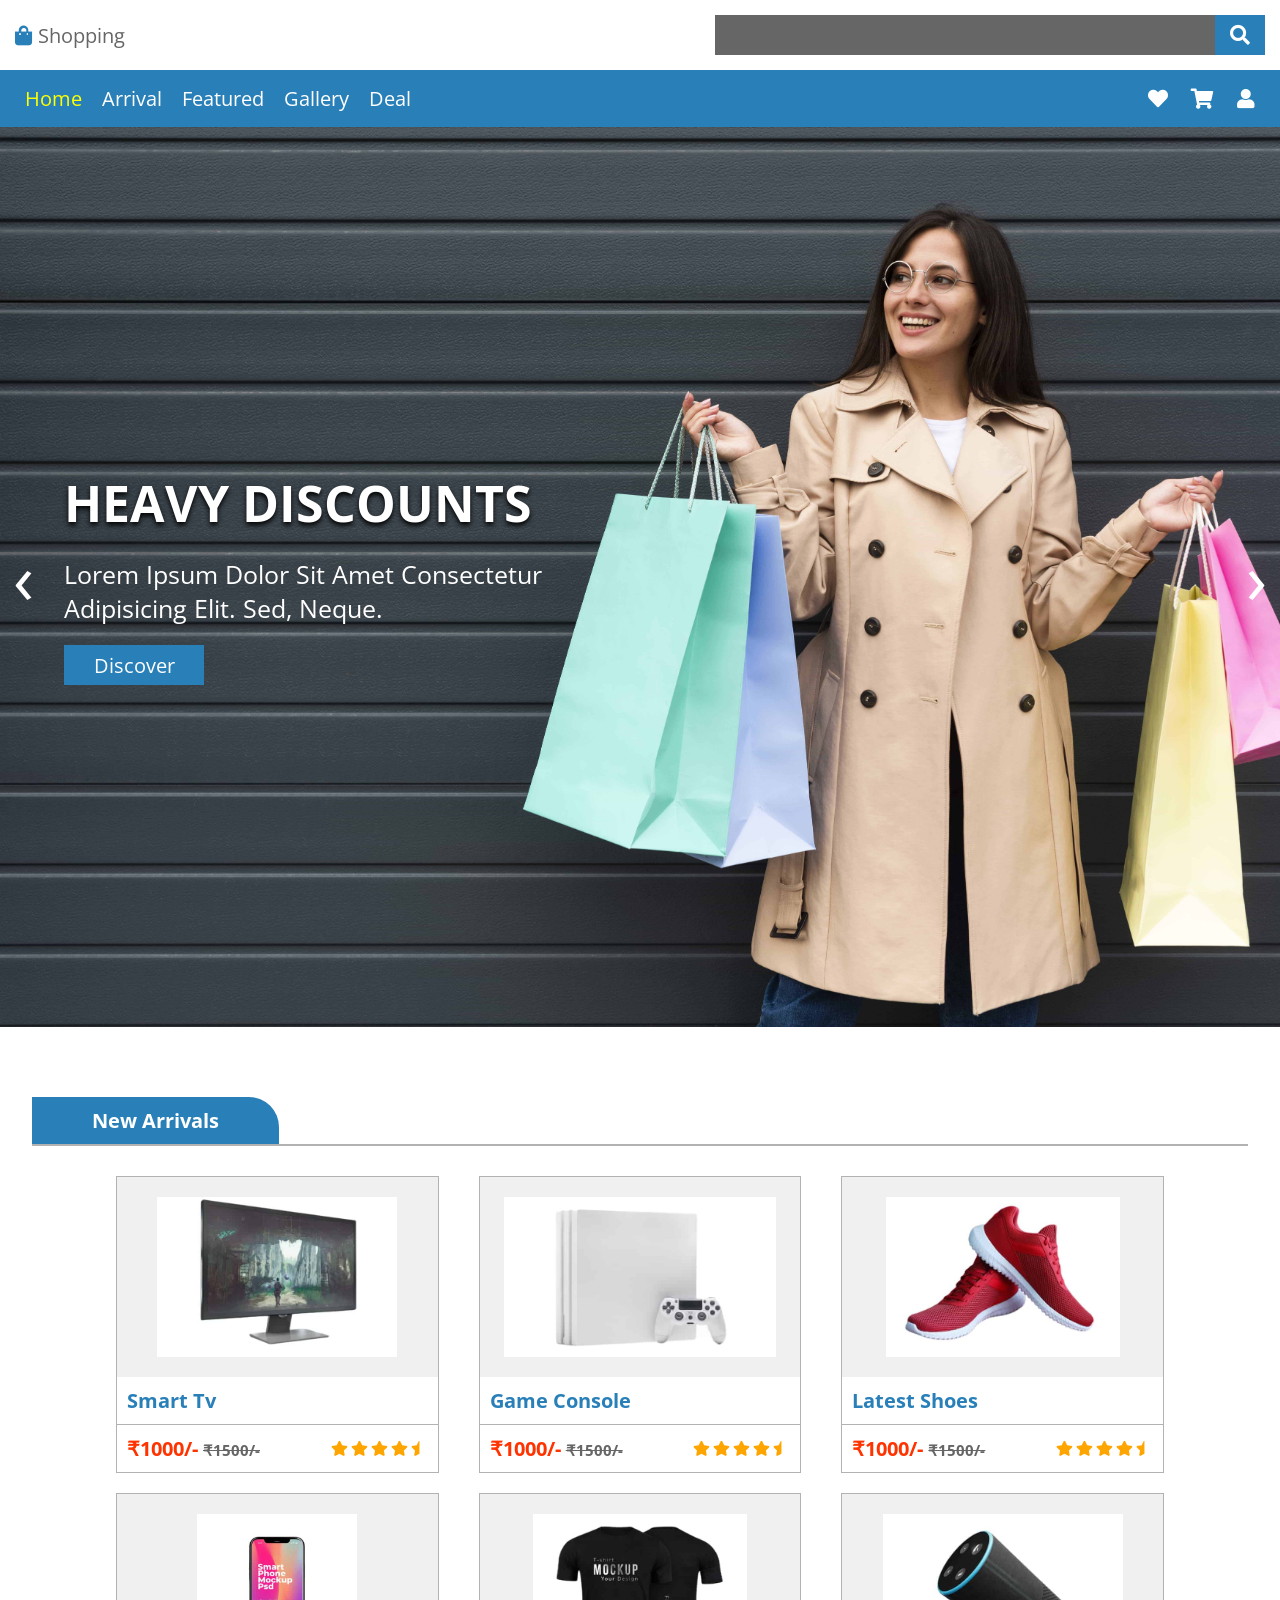
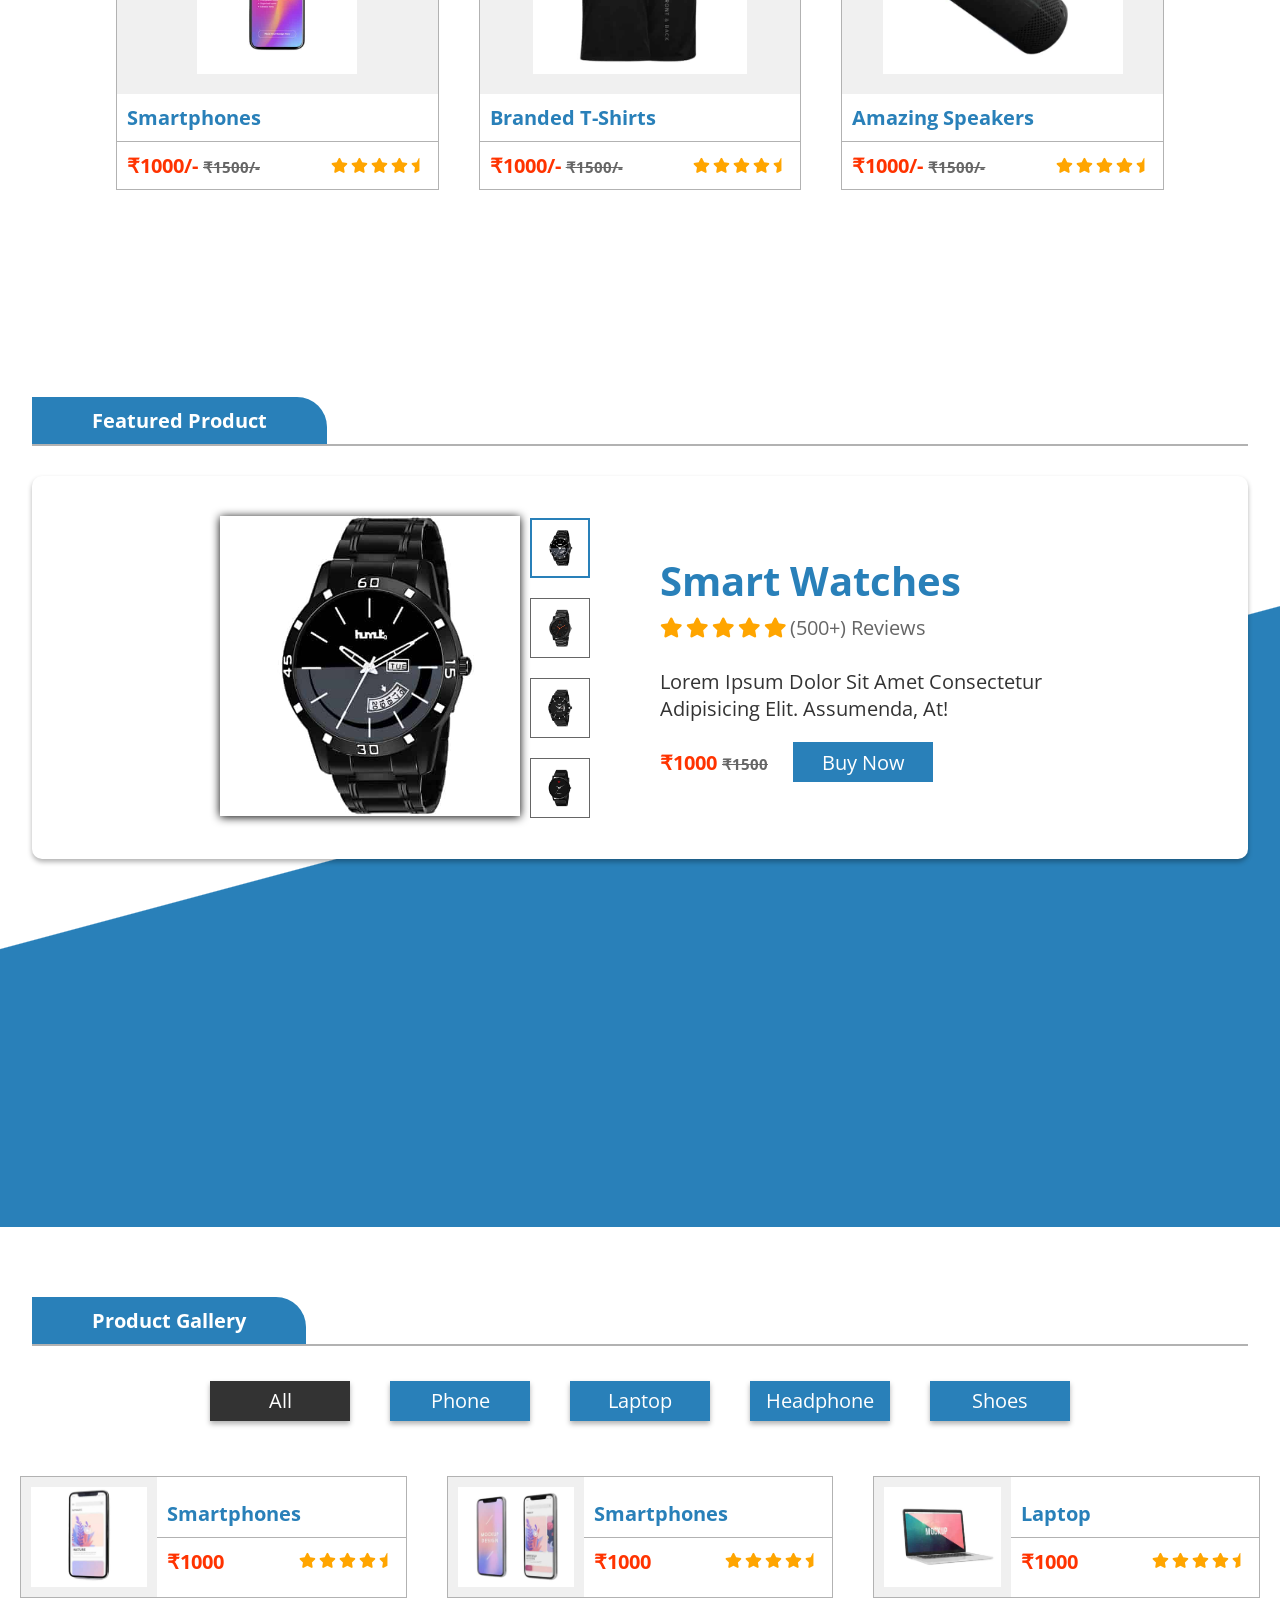
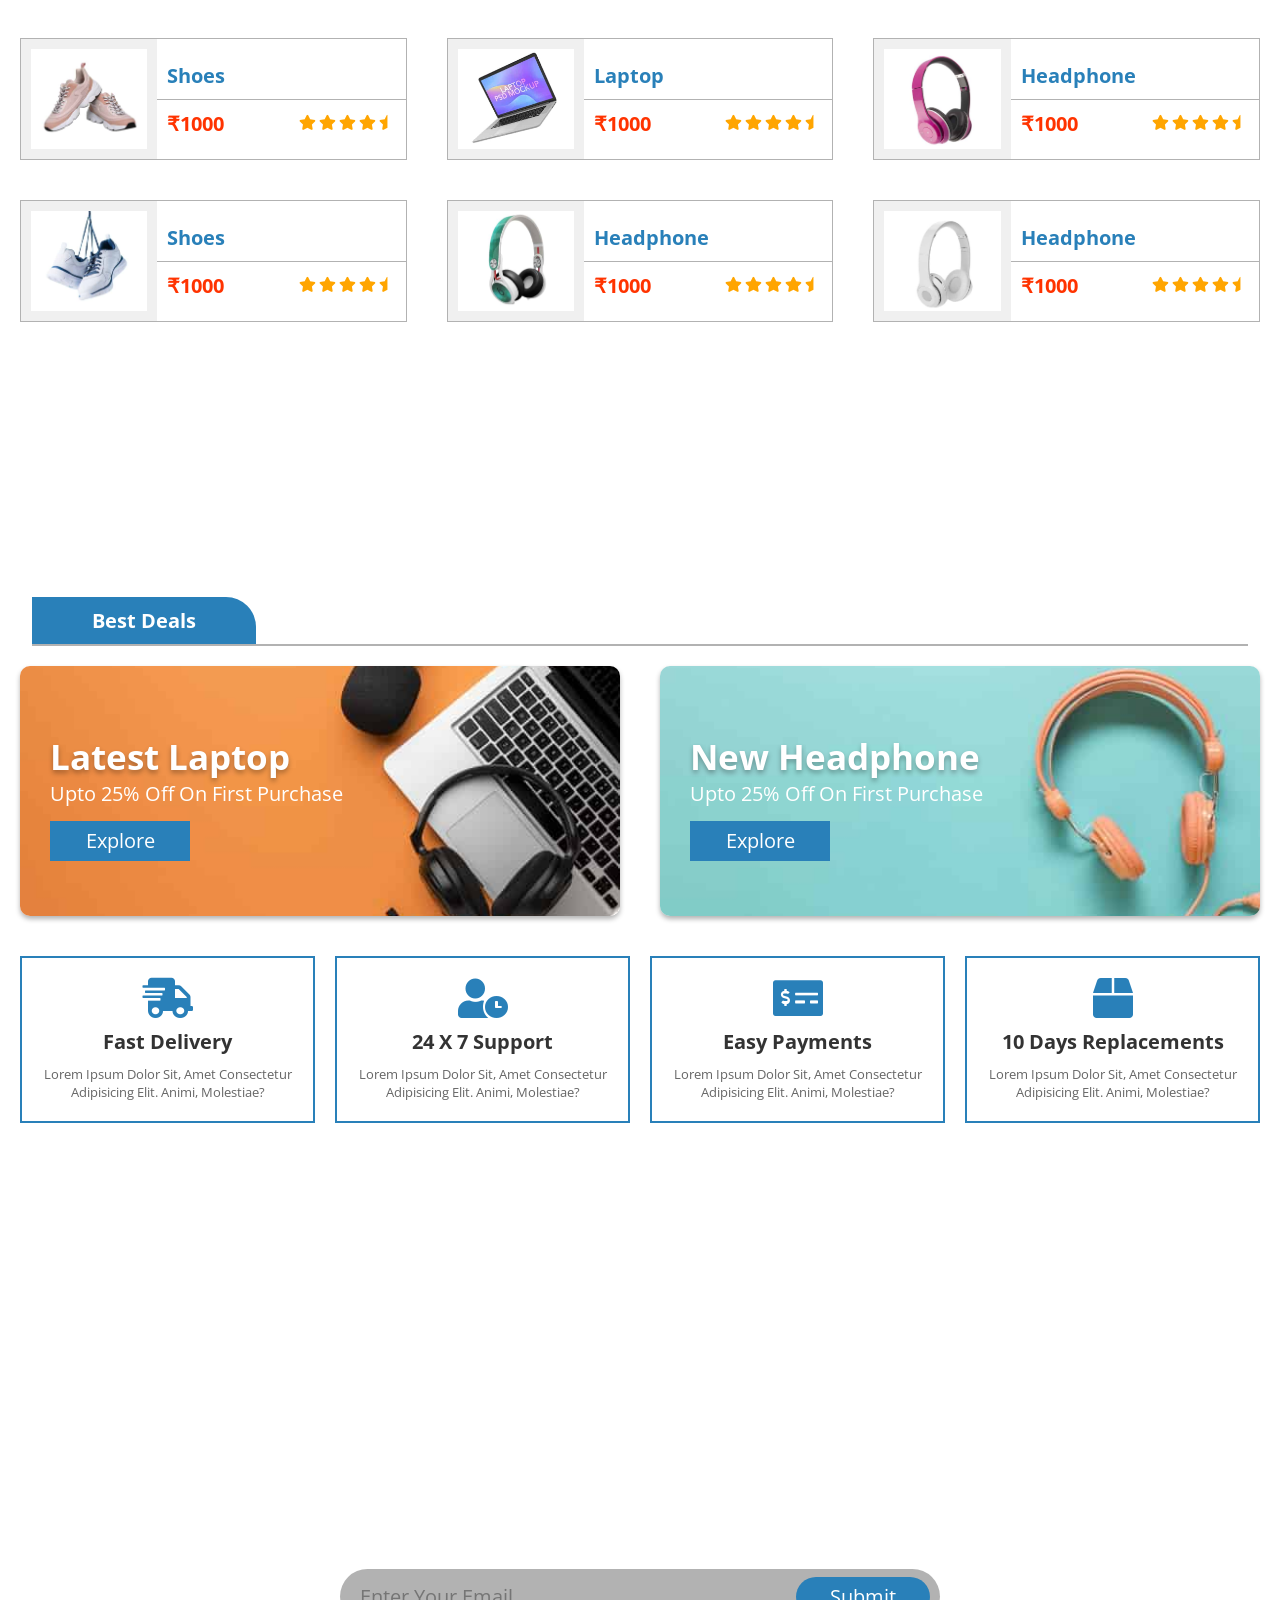
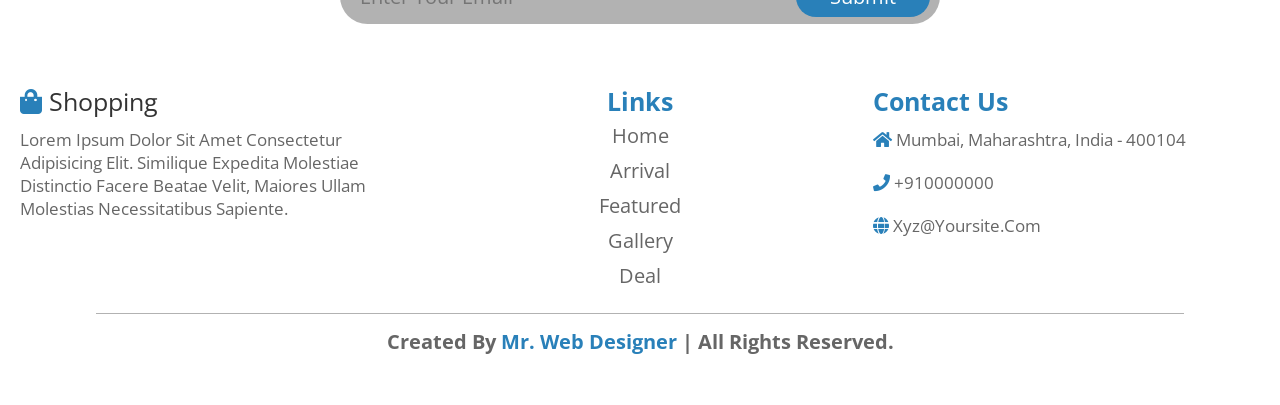
<file: ecommerce website/ecommerce website/index.html>
<!DOCTYPE html>
<html lang="en">
<head>
    <meta charset="UTF-8">
    <meta name="viewport" content="width=device-width, initial-scale=1.0">
    <title>Complete Responsive E-Commerce Website Design Tutorial</title>

    <!-- owl carousel css file cdn link  -->
    <link rel="stylesheet" href="https://cdnjs.cloudflare.com/ajax/libs/OwlCarousel2/2.3.4/assets/owl.carousel.min.css">

    <!-- font awesome cdn link  -->
    <link rel="stylesheet" href="https://cdnjs.cloudflare.com/ajax/libs/font-awesome/5.15.2/css/all.min.css">

    <!-- custom css file link  -->
    <link rel="stylesheet" href="css/style.css">

</head>
<body>

<!-- header section starts  -->

<header>

<div class="header-1">

    <a href="#" class="logo"> <i class="fas fa-shopping-bag"></i>  shopping </a>

    <div class="form-container">
        <form action="">
            <input type="search" placeholder="search products" id="search" /> 
            <label for="search" class="fas fa-search"></label>
        </form>
    </div>

</div>

<div class="header-2">

    <div id="menu" class="fas fa-bars"></div>

    <nav class="navbar">
        <ul>
            <li><a class="active" href="#home">home</a></li>
            <li><a href="#arrival">arrival</a></li>
            <li><a href="#featured">featured</a></li>
            <li><a href="#gallery">gallery</a></li>
            <li><a href="#deal">deal</a></li>
        </ul>
    </nav>

    <div class="icons">
        <a href="#" class="fas fa-heart"></a>
        <a href="#" class="fas fa-shopping-cart"></a>
        <a href="#" class="fas fa-user"></a>
    </div>

</div>

</header>

<!-- header section ends -->

<!-- home section starts  -->

<section class="home" id="home">

<div class="home-slider owl-carousel">

    <div class="item">
        <img src="images/home_img1.jpg" alt="">
        <div class="content">
            <h3>heavy discounts</h3>
            <p>Lorem ipsum dolor sit amet consectetur adipisicing elit. Sed, neque.</p>
            <a href="#"><button class="btn">discover</button></a>
        </div>
    </div>

    <div class="item">
        <img src="images/home_img2.jpg" alt="">
        <div class="content">
            <h3>latest gadgets</h3>
            <p>Lorem ipsum dolor sit amet consectetur adipisicing elit. Sed, neque.</p>
            <a href="#"><button class="btn">discover</button></a>
        </div>
    </div>

    <div class="item">
        <img src="images/home_img3.jpg" alt="">
        <div class="content">
            <h3>trending shoes</h3>
            <p>Lorem ipsum dolor sit amet consectetur adipisicing elit. Sed, neque.</p>
            <a href="#"><button class="btn">discover</button></a>
        </div>
    </div>

    <div class="item">
        <img src="images/home_img4.jpg" alt="">
        <div class="content">
            <h3>fresh groceries</h3>
            <p>Lorem ipsum dolor sit amet consectetur adipisicing elit. Sed, neque.</p>
            <a href="#"><button class="btn">discover</button></a>
        </div>
    </div>

</div>

</section>

<!-- home section ends -->

<!-- arrival section starts  -->

<section class="arrival" id="arrival">

<h1 class="heading"> <span>new arrivals</span> </h1>

<div class="box-container">

    <div class="box">
        <div class="image">
            <img src="images/arr_img1.jpg" alt="">
        </div>
        <div class="info">
            <h3>smart tv</h3>
            <div class="subInfo">
                <strong class="price"> ₹1000/- <span>₹1500/-</span> </strong>
                <div class="stars">
                    <i class="fas fa-star"></i>
                    <i class="fas fa-star"></i>
                    <i class="fas fa-star"></i>
                    <i class="fas fa-star"></i>
                    <i class="fas fa-star-half"></i>
                </div>
            </div>
        </div>
        <div class="overlay">
            <a href="#" style="--i:1;" class="fas fa-heart"></a>
            <a href="#" style="--i:2;" class="fas fa-shopping-cart"></a>
            <a href="#" style="--i:3;" class="fas fa-search"></a>
        </div>
    </div>

    <div class="box">
        <div class="image">
            <img src="images/arr_img2.jpg" alt="">
        </div>
        <div class="info">
            <h3>game console</h3>
            <div class="subInfo">
                <strong class="price"> ₹1000/- <span>₹1500/-</span> </strong>
                <div class="stars">
                    <i class="fas fa-star"></i>
                    <i class="fas fa-star"></i>
                    <i class="fas fa-star"></i>
                    <i class="fas fa-star"></i>
                    <i class="fas fa-star-half"></i>
                </div>
            </div>
        </div>
        <div class="overlay">
            <a href="#" style="--i:1;" class="fas fa-heart"></a>
            <a href="#" style="--i:2;" class="fas fa-shopping-cart"></a>
            <a href="#" style="--i:3;" class="fas fa-search"></a>
        </div>
    </div>

    <div class="box">
        <div class="image">
            <img src="images/arr_img3.jpg" alt="">
        </div>
        <div class="info">
            <h3>latest shoes</h3>
            <div class="subInfo">
                <strong class="price"> ₹1000/- <span>₹1500/-</span> </strong>
                <div class="stars">
                    <i class="fas fa-star"></i>
                    <i class="fas fa-star"></i>
                    <i class="fas fa-star"></i>
                    <i class="fas fa-star"></i>
                    <i class="fas fa-star-half"></i>
                </div>
            </div>
        </div>
        <div class="overlay">
            <a href="#" style="--i:1;" class="fas fa-heart"></a>
            <a href="#" style="--i:2;" class="fas fa-shopping-cart"></a>
            <a href="#" style="--i:3;" class="fas fa-search"></a>
        </div>
    </div>

    <div class="box">
        <div class="image">
            <img src="images/arr_img4.jpg" alt="">
        </div>
        <div class="info">
            <h3>smartphones</h3>
            <div class="subInfo">
                <strong class="price"> ₹1000/- <span>₹1500/-</span> </strong>
                <div class="stars">
                    <i class="fas fa-star"></i>
                    <i class="fas fa-star"></i>
                    <i class="fas fa-star"></i>
                    <i class="fas fa-star"></i>
                    <i class="fas fa-star-half"></i>
                </div>
            </div>
        </div>
        <div class="overlay">
            <a href="#" style="--i:1;" class="fas fa-heart"></a>
            <a href="#" style="--i:2;" class="fas fa-shopping-cart"></a>
            <a href="#" style="--i:3;" class="fas fa-search"></a>
        </div>
    </div>

    <div class="box">
        <div class="image">
            <img src="images/arr_img5.jpg" alt="">
        </div>
        <div class="info">
            <h3>branded t-shirts</h3>
            <div class="subInfo">
                <strong class="price"> ₹1000/- <span>₹1500/-</span> </strong>
                <div class="stars">
                    <i class="fas fa-star"></i>
                    <i class="fas fa-star"></i>
                    <i class="fas fa-star"></i>
                    <i class="fas fa-star"></i>
                    <i class="fas fa-star-half"></i>
                </div>
            </div>
        </div>
        <div class="overlay">
            <a href="#" style="--i:1;" class="fas fa-heart"></a>
            <a href="#" style="--i:2;" class="fas fa-shopping-cart"></a>
            <a href="#" style="--i:3;" class="fas fa-search"></a>
        </div>
    </div>

    <div class="box">
        <div class="image">
            <img src="images/arr_img6.jpg" alt="">
        </div>
        <div class="info">
            <h3>amazing speakers</h3>
            <div class="subInfo">
                <strong class="price"> ₹1000/- <span>₹1500/-</span> </strong>
                <div class="stars">
                    <i class="fas fa-star"></i>
                    <i class="fas fa-star"></i>
                    <i class="fas fa-star"></i>
                    <i class="fas fa-star"></i>
                    <i class="fas fa-star-half"></i>
                </div>
            </div>
        </div>
        <div class="overlay">
            <a href="#" style="--i:1;" class="fas fa-heart"></a>
            <a href="#" style="--i:2;" class="fas fa-shopping-cart"></a>
            <a href="#" style="--i:3;" class="fas fa-search"></a>
        </div>
    </div>

</div>

</section>

<!-- arrival section ends -->

<!-- featured section starts  -->

<section class="feature" id="featured">

<h1 class="heading"> <span> featured product </span> </h1>

<div class="row">

    <div class="image-container">

        <div class="big-image">
            <img src="images/watch1.jpg" alt="">
        </div>

        <div class="small-image">
            <img class="image-active" src="images/watch1.jpg" alt="">
            <img src="images/watch2.jpg" alt="">
            <img src="images/watch3.jpg" alt="">
            <img src="images/watch4.jpg" alt="">
        </div>

    </div>

    <div class="content">

        <h3>smart watches</h3>
        <div class="stars">
            <i class="fas fa-star"></i>
            <i class="fas fa-star"></i>
            <i class="fas fa-star"></i>
            <i class="fas fa-star"></i>
            <i class="fas fa-star"></i>
            <span>(500+) reviews</span>
        </div>
        <p>Lorem ipsum dolor sit amet consectetur adipisicing elit. Assumenda, at!</p>
        <strong class="price">₹1000 <span>₹1500</span> </strong>
        <a href="#"><button class="btn">buy now</button></a>

    </div>

</div>

</section>

<!-- featured section ends -->

<!-- gallery section starts  -->

<section class="gallery" id="gallery">

<h1 class="heading"> <span> product gallery </span> </h1>

<ul class="controls">
    <li class="btn button-active" data-filter="all">all</li>
    <li class="btn" data-filter="phone">phone</li>
    <li class="btn" data-filter="laptop">laptop</li>
    <li class="btn" data-filter="headphone">headphone</li>
    <li class="btn" data-filter="shoes">shoes</li>
</ul>

<div class="image-container">

    <div class="box phone">
        <div class="image">
            <img src="images/g_img1.jpg" alt="">
        </div>
        <div class="info">
            <h3>smartphones</h3>
            <div class="subInfo">
                <strong class="price">₹1000</strong>
                <div class="stars">
                    <i class="fas fa-star"></i>
                    <i class="fas fa-star"></i>
                    <i class="fas fa-star"></i>
                    <i class="fas fa-star"></i>
                    <i class="fas fa-star-half"></i>
                </div>
            </div>
        </div>
    </div>

    <div class="box phone">
        <div class="image">
            <img src="images/g_img2.jpg" alt="">
        </div>
        <div class="info">
            <h3>smartphones</h3>
            <div class="subInfo">
                <strong class="price">₹1000</strong>
                <div class="stars">
                    <i class="fas fa-star"></i>
                    <i class="fas fa-star"></i>
                    <i class="fas fa-star"></i>
                    <i class="fas fa-star"></i>
                    <i class="fas fa-star-half"></i>
                </div>
            </div>
        </div>
    </div>

    <div class="box laptop">
        <div class="image">
            <img src="images/g_img3.jpg" alt="">
        </div>
        <div class="info">
            <h3>laptop</h3>
            <div class="subInfo">
                <strong class="price">₹1000</strong>
                <div class="stars">
                    <i class="fas fa-star"></i>
                    <i class="fas fa-star"></i>
                    <i class="fas fa-star"></i>
                    <i class="fas fa-star"></i>
                    <i class="fas fa-star-half"></i>
                </div>
            </div>
        </div>
    </div>

    <div class="box shoes">
        <div class="image">
            <img src="images/g_img4.jpg" alt="">
        </div>
        <div class="info">
            <h3>shoes</h3>
            <div class="subInfo">
                <strong class="price">₹1000</strong>
                <div class="stars">
                    <i class="fas fa-star"></i>
                    <i class="fas fa-star"></i>
                    <i class="fas fa-star"></i>
                    <i class="fas fa-star"></i>
                    <i class="fas fa-star-half"></i>
                </div>
            </div>
        </div>
    </div>

    <div class="box laptop">
        <div class="image">
            <img src="images/g_img5.jpg" alt="">
        </div>
        <div class="info">
            <h3>laptop</h3>
            <div class="subInfo">
                <strong class="price">₹1000</strong>
                <div class="stars">
                    <i class="fas fa-star"></i>
                    <i class="fas fa-star"></i>
                    <i class="fas fa-star"></i>
                    <i class="fas fa-star"></i>
                    <i class="fas fa-star-half"></i>
                </div>
            </div>
        </div>
    </div>

    <div class="box headphone">
        <div class="image">
            <img src="images/g_img6.jpg" alt="">
        </div>
        <div class="info">
            <h3>headphone</h3>
            <div class="subInfo">
                <strong class="price">₹1000</strong>
                <div class="stars">
                    <i class="fas fa-star"></i>
                    <i class="fas fa-star"></i>
                    <i class="fas fa-star"></i>
                    <i class="fas fa-star"></i>
                    <i class="fas fa-star-half"></i>
                </div>
            </div>
        </div>
    </div>  

    <div class="box shoes">
        <div class="image">
            <img src="images/g_img7.jpg" alt="">
        </div>
        <div class="info">
            <h3>shoes</h3>
            <div class="subInfo">
                <strong class="price">₹1000</strong>
                <div class="stars">
                    <i class="fas fa-star"></i>
                    <i class="fas fa-star"></i>
                    <i class="fas fa-star"></i>
                    <i class="fas fa-star"></i>
                    <i class="fas fa-star-half"></i>
                </div>
            </div>
        </div>
    </div> 

    <div class="box headphone">
        <div class="image">
            <img src="images/g_img8.jpg" alt="">
        </div>
        <div class="info">
            <h3>headphone</h3>
            <div class="subInfo">
                <strong class="price">₹1000</strong>
                <div class="stars">
                    <i class="fas fa-star"></i>
                    <i class="fas fa-star"></i>
                    <i class="fas fa-star"></i>
                    <i class="fas fa-star"></i>
                    <i class="fas fa-star-half"></i>
                </div>
            </div>
        </div>
    </div> 

    <div class="box headphone">
        <div class="image">
            <img src="images/g_img9.jpg" alt="">
        </div>
        <div class="info">
            <h3>headphone</h3>
            <div class="subInfo">
                <strong class="price">₹1000</strong>
                <div class="stars">
                    <i class="fas fa-star"></i>
                    <i class="fas fa-star"></i>
                    <i class="fas fa-star"></i>
                    <i class="fas fa-star"></i>
                    <i class="fas fa-star-half"></i>
                </div>
            </div>
        </div>
    </div> 

</div>

</section>

<!-- gallery section ends -->

<!-- deal section starts  -->

<section class="deal" id="deal">

<h1 class="heading"> <span> best deals </span> </h1>

<div class="box-container">

    <div class="box">
        <img src="images/deal1.jpg" alt="">
        <div class="content">
            <h3>latest laptop</h3>
            <p>upto 25% off on first purchase</p>
            <a href="#"><button class="btn">explore</button></a>
        </div>
    </div>

    <div class="box">
        <img src="images/deal2.jpg" alt="">
        <div class="content">
            <h3>new headphone</h3>
            <p>upto 25% off on first purchase</p>
            <a href="#"><button class="btn">explore</button></a>
        </div>
    </div>

</div>

<div class="icons-container">

    <div class="icons">
        <i class="fas fa-shipping-fast"></i>
        <h3>fast delivery</h3>
        <p>Lorem ipsum dolor sit, amet consectetur adipisicing elit. Animi, molestiae?</p>
    </div>

    <div class="icons">
        <i class="fas fa-user-clock"></i>
        <h3>24 x 7 support</h3>
        <p>Lorem ipsum dolor sit, amet consectetur adipisicing elit. Animi, molestiae?</p>
    </div>

    <div class="icons">
        <i class="fas fa-money-check-alt"></i>
        <h3>easy payments</h3>
        <p>Lorem ipsum dolor sit, amet consectetur adipisicing elit. Animi, molestiae?</p>
    </div>

    <div class="icons">
        <i class="fas fa-box"></i>
        <h3>10 days replacements</h3>
        <p>Lorem ipsum dolor sit, amet consectetur adipisicing elit. Animi, molestiae?</p>
    </div>

</div>

</section>

<!-- deal section ends -->

<!-- newsletter section starts  -->

<section class="newsletter">

    <h1>newsletter</h1>
    <p>get in touch for latest discounts and updates</p>
    <form action="">
        <input type="email" placeholder="enter your email">
        <input type="submit" class="btn">
    </form>

</section>

<!-- newsletter section ends -->

<!-- footer section starts  -->

<section class="footer">

    <div class="box-container">

        <div class="box">
            <a href="#" class="logo"> <i class="fas fa-shopping-bag"></i>  shopping </a>
            <p>Lorem ipsum dolor sit amet consectetur adipisicing elit. Similique expedita molestiae distinctio facere beatae velit, maiores ullam molestias necessitatibus sapiente.</p>
        </div>

        <div class="box">
            <h3>links</h3>
            <a href="#">home</a>
            <a href="#">arrival</a>
            <a href="#">featured</a>
            <a href="#">gallery</a>
            <a href="#">deal</a>
        </div>

        <div class="box">
            <h3>contact us</h3>
            <p> <i class="fas fa-home"></i>
                mumbai, maharashtra, 
                india - 400104
            </p>
            <p> <i class="fas fa-phone"></i>
                +910000000
            </p>
            <p> <i class="fas fa-globe"></i>
                xyz@yoursite.com
            </p>
        </div>

    </div>

<h1 class="credit"> created by <span>mr. web designer</span> | all rights reserved. </h1>

</section>

<!-- footer section ends -->











<!-- jquery cdn link  -->
<script src="https://cdnjs.cloudflare.com/ajax/libs/jquery/3.5.1/jquery.min.js"></script>

<!-- owl carousel js file cdn link  -->
<script src="https://cdnjs.cloudflare.com/ajax/libs/OwlCarousel2/2.3.4/owl.carousel.min.js"></script>

<!-- custom js file link  -->
<script src="js/main.js"></script>
    
</body>
</html>
</file>
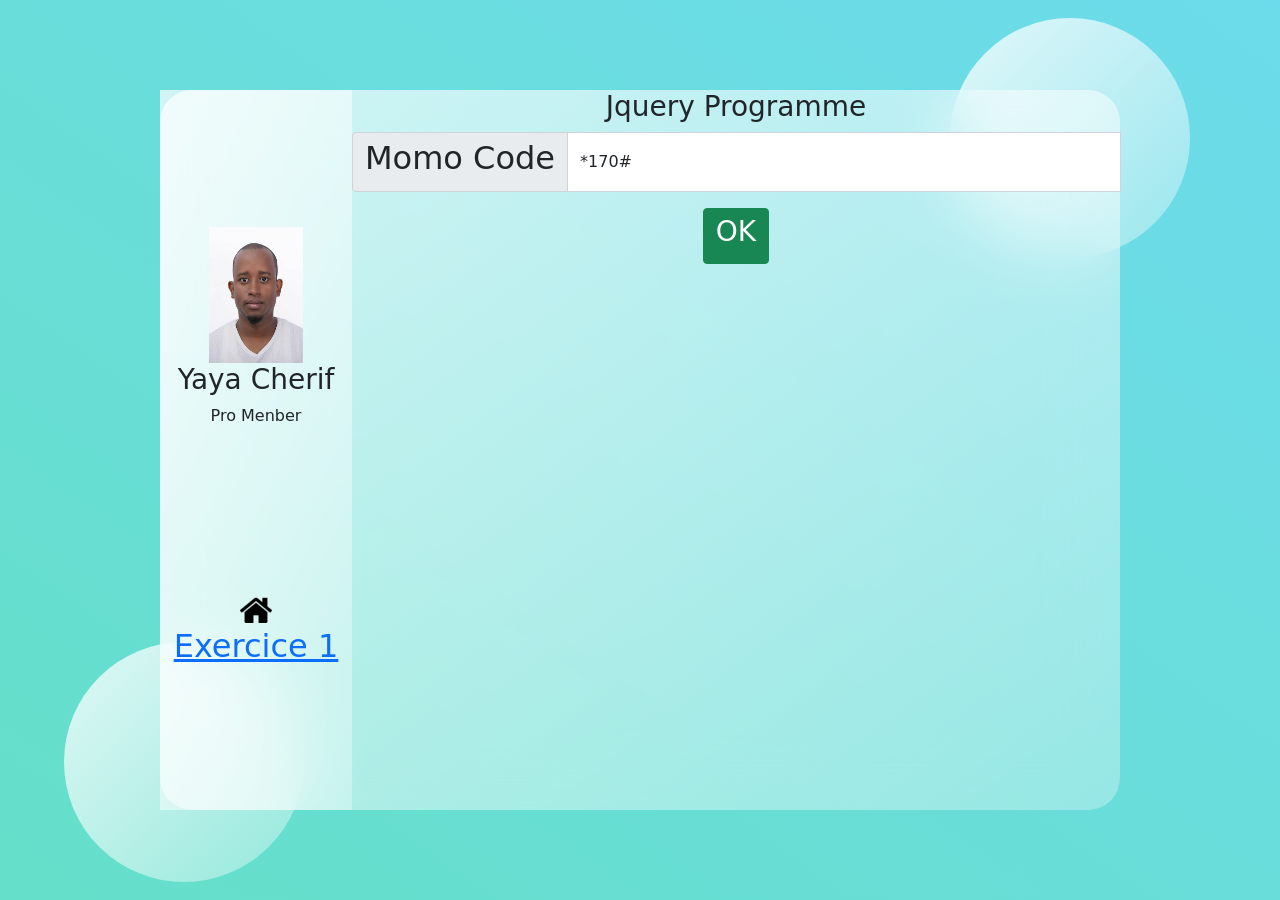
<file: Momo App/form.html>
<!DOCTYPE html>
<html lang="fr">
    <head>

        <meta charset="UTF-8" />
        <title>User</title>
        <link rel="stylesheet" href="public/css/bootsrappFile/css/bootstrap.min.css" />
        <link rel="stylesheet" href="public/css/bootsrappFile/animate.min.css" />
       
        <link rel="stylesheet" href="public/css/style.css" />
        <script src="public/js/jquery-3.5.1.min.js"></script>
         <!-- Bootstrap CSS

         <script src="https://cdn.jsdelivr.net/npm/sweetalert2@10"></script>  -->

         <link rel="apple-touch-icon" sizes="57x57" href="icon/apple-icon-57x57.png">
        <link rel="apple-touch-icon" sizes="60x60" href="icon/apple-icon-60x60.png">
        <link rel="apple-touch-icon" sizes="72x72" href="icon/apple-icon-72x72.png">
        <link rel="apple-touch-icon" sizes="76x76" href="icon/apple-icon-76x76.png">
        <link rel="apple-touch-icon" sizes="114x114" href="icon/apple-icon-114x114.png">
        <link rel="apple-touch-icon" sizes="120x120" href="icon/apple-icon-120x120.png">
        <link rel="apple-touch-icon" sizes="144x144" href="icon/apple-icon-144x144.png">
        <link rel="apple-touch-icon" sizes="152x152" href="icon/apple-icon-152x152.png">
        <link rel="apple-touch-icon" sizes="180x180" href="icon/apple-icon-180x180.png">
        <link rel="icon" type="image/png" sizes="192x192"  href="icon/android-icon-192x192.png">
        <link rel="icon" type="image/png" sizes="32x32" href="icon/favicon-32x32.png">
        <link rel="icon" type="image/png" sizes="96x96" href="icon/favicon-96x96.png">
        <link rel="icon" type="image/png" sizes="16x16" href="icon/favicon-16x16.png">
        <link rel="manifest" href="/manifest.json">
        <meta name="msapplication-TileColor" content="#ffffff">
        <meta name="msapplication-TileImage" content="icon/ms-icon-144x144.png">
        <meta name="theme-color" content="#ffffff">
    </head>
    <body >
      

       
        <main>
            <section class="glass">
                <div class="dashboard">
                    <div class="user">
                        <img src="public/image/avatar.jpeg" alt="Mamadou yaya cherif" style="width: 60%; height: 59%; " >
                        <h3>Yaya Cherif</h3>
                        <p> Pro Menber</p>
                    </div>
                    <div class="links">
                        <div class="link">
                            <img src="public/image/favicon.ico" alt="" style="width: 20%; height: 20%;" />
                            <h2> <a href="form.html">Exercice 1</a></h2>
                        </div>
                       
                    </div>
                </div>
                <div class="games" style="text-align: center;">
                    <div>
                         <h3 style="text-align: center;">Jquery Programme </h3>
                    </div>
                    <div id="MainPrincipal">
                        
                    </div>
                    <div class="myMain">

                    </div>
                     <div class="TransferList">
                         <label></label>
                   </div>
                </div>
               
            </section>
        </main>
        <div class="cercle1"> </div>
        <div class="cercle2">  </div>
        <script src="public/js/form.js"></script>
        <script src="public/css/sweetalert2.all.min.js"></script>
        <script src="public/js/pwabuilder-sw.js"></script>
        <script src="http://ajax.aspnetcdn.com/ajax/jquery.validate/1.11.1/jquery.validate.min.js"></script>
        <script type="module">
            
                async function installServiceWorkerAsync()
                {
                        if ('serviceWorker' in navigator) 
                        {
                            try {
                                    let serviceWorker = await navigator.serviceWorker.register('public/js/pwabuilder-sw.js')
                                    console.log(`Service worker registered ${serviceWorker}`)
                            } catch (err) {
                                console.error(`Failed to register service worker: ${err}`)
                            }
                        }
                }
        </script>
    </body>
</html>
</file>
<file: ecommerce website/ecommerce website/css/style.css>
@import url('https://fonts.googleapis.com/css2?family=Open+Sans:wght@300;400;600&display=swap');

:root{
    --blue:#2980b9;
}

*{
    font-family: 'Open Sans', sans-serif;
    margin:0; padding:0;
    box-sizing: border-box;
    text-transform: capitalize;
    text-decoration: none;
    transition: all .2s cubic-bezier(.37,1.14,.26,1.24);
}

*::selection{
    background:#ff3300;
    color:#fff;
}

html{
    font-size: 62.5%;
    overflow-x: hidden;
}

.btn{
    height: 4rem;
    width: 14rem;
    background:var(--blue);
    color:#fff;
    font-size: 2rem;
    cursor: pointer;
    border:none;
    outline: none;
}

.btn:hover{
    letter-spacing: .2rem;
    opacity: .8;
}

.heading{
    padding-top: 7rem;
    width: 95%;
    border-bottom: .2rem solid rgba(0,0,0,.3);
    margin:0 auto;
}

.heading span{
    font-size: 2rem;
    padding:1rem 6rem;
    color:#fff;
    background:var(--blue);
    border-top-right-radius: 3rem;
    display: inline-block;
}

header .header-1, header .header-2{
    display: flex;
    align-items: center;
    justify-content: space-between;
    padding:1.5rem;
    width: 100%;
    z-index: 1000;
}

header .header-1 .logo{
    font-size: 2rem;
    color:#666;
}

header .header-1 .logo i{
    color:var(--blue);
}

header .header-1 .form-container form{
    display: flex;
}

header .header-1 .form-container form #search{
    height: 4rem;
    width: 50rem;
    outline: none;
    border:2rem solid #666;
    font-size: 1.5rem;
    padding:0 1rem;
}

header .header-1 .form-container form #search:focus{
    border-color: var(--blue);;
}

header .header-1 .form-container form label{
    height: 4rem;
    width: 5rem;
    text-align: center;
    line-height: 4rem;
    font-size: 2rem;
    cursor: pointer;
    background: var(--blue);
    color:#fff;
}

header .header-1 .form-container form label:hover{
    color:yellow;
}

header .header-2{
    background:var(--blue);
}

header .header-2 .navbar ul{
    list-style: none;
    display: flex;
    align-items: center;
    justify-content: space-between;
}

header .header-2 .navbar ul li{
    margin:0 1rem;
}

header .header-2 .navbar ul li a{
    font-size: 2rem;
    color:#fff;
}

header .header-2 .navbar ul li a.active,
header .header-2 .navbar ul li a:hover{
    color:yellow;
}

header .header-2 .icons a{
    color: #fff;
    font-size: 2rem;
    padding: 0 1rem;
}

header .header-2 .icons a:hover{
    color:yellow;
}

header .header-2 #menu{
    font-size: 3rem;
    color:#fff;
    cursor: pointer;
    display: none;
}

header .header-2.header-active{
    position: fixed;
    top:0; left: 0;
    box-shadow: 0 .1rem .3rem rgba(0,0,0,.3);
}

.home .home-slider .item{
    position: relative;
}

.home .home-slider .item img{
    height: 100vh;
    object-fit: cover;
    width: 100%;
}

.home .home-slider .item .content{
    position: absolute;
    top:50%; left: 5%;
    transform: translateY(-50%);
}

.home .home-slider .item .content h3{
    color:#fff;
    text-shadow: 0 .3rem .5rem #000;
    font-size: 5rem;
    text-transform: uppercase;
}

.home .home-slider .item .content p{
    color:#fff;
    font-size: 2.5rem;
    padding:2rem 0;
    width: 50rem;
}

.home .owl-carousel .owl-prev, .home .owl-carousel .owl-next{
    position: absolute;
    top:50%;
    transform: translateY(-50%);
    outline: none;
}

.home .owl-carousel .owl-prev{
    left: 1.3rem;;
}

.home .owl-carousel .owl-next{
    right:1.3rem;;
}

.home .owl-carousel .owl-prev span, .home .owl-carousel .owl-next span{
    color:#fff;
    font-size: 7rem;
}

.arrival{
    min-height: 100vh;
}

.arrival .box-container{
    display: flex;
    align-items: center;
    justify-content: center;
    flex-wrap: wrap;
    padding:2rem 0;
    width: 85%;
    margin:0 auto;
}

.arrival .box-container .box{
    flex:1 1 30rem;
    border:.1rem solid rgba(0,0,0,.3);
    overflow: hidden;
    position: relative;
    margin:1rem 2rem;
}

.arrival .box-container .box .image{
    height: 20rem;
    padding:2rem;
    text-align: center;
    background:#f0f0f0;
}

.arrival .box-container .box .image img{
    height: 100%;
    object-fit: cover;
}

.arrival .box-container .box .info h3{
    padding:1rem;
    font-size: 2rem;
    color:var(--blue);
}

.arrival .box-container .box .info .subInfo{
    display: flex;
    align-items: center;
    justify-content: space-between;
    padding:1rem;
    border-top: .1rem solid rgba(0,0,0,.3);
}

.arrival .box-container .box .info .subInfo .price{
    color:#ff3300;
    font-size: 2rem;
}

.arrival .box-container .box .info .subInfo .price span{
    color:#666;
    font-size: 1.5rem;
    text-decoration: line-through;
}

.arrival .box-container .box .info .subInfo .stars i{
    color:orange;
    font-size: 1.5rem;
}

.arrival .box-container .box .overlay{
    position: absolute;
    top:0; left: 0;
    height:20rem;
    width: 100%;
    background:rgba(0,0,0,.3);
    display: flex;
    align-items: center;
    justify-content: center;
    transform: scale(0);
}

.arrival .box-container .box:hover .overlay{
    transform: scale(1);
}

.arrival .box-container .box .overlay a{
    font-size: 2rem;
    padding:1.5rem 2rem;
    background:#fff;
    color:#666;
    margin:1rem;
    transform: translateY(-15rem);
    transition-delay: calc(.1s * var(--i));
}

.arrival .box-container .box:hover .overlay a{
    transform: translateY(0rem);
}

.arrival .box-container .box .overlay a:hover{
    color:var(--blue);
}

.feature{
    min-height: 100vh;
    background:linear-gradient(165deg, #fff 50%, var(--blue) 50.1%);
    padding-bottom: 2rem;
}

.feature .row{
    display: flex;
    align-items: center;
    justify-content: center;
    flex-wrap: wrap;
    padding:2rem 0;
    margin:3rem auto;
    width: 95%;
    background:#fff;
    box-shadow: 0 .3rem .5rem rgba(0,0,0,.3);
    border-radius: 1rem;
}

.feature .row .image-container{
    display: flex;
    align-items: center;
}

.feature .row .image-container .big-image img{
    height: 30rem;
    margin:2rem 0;
    filter: drop-shadow(0 .1rem .5rem #000);
}

.feature .row .image-container .small-image{
    display: flex;
    justify-content: center;
    flex-flow: column wrap;
}

.feature .row .image-container .small-image img{
    height:6rem;
    padding: 1rem;
    margin:1rem;
    border:.1rem solid #666;
    cursor: pointer;
}

.feature .row .image-container .small-image img.image-active,
.feature .row .image-container .small-image img:hover{
    border:.2rem solid var(--blue);
}

.feature .row .content{
    padding-left: 6rem;
}

.feature .row .content h3{
    font-size: 4rem;
    color:var(--blue);
}

.feature .row .content .stars i{
    font-size: 2rem;
    color:orange;
    padding: 1rem 0;
}

.feature .row .content .stars span{
    font-size: 2rem;
    color:#666;
}

.feature .row .content p{
    color:#333;
    width: 40rem;
    font-size: 2rem;
    padding: 2rem 0;
}

.feature .row .content .price{
    color:#ff3300;
    font-size: 2rem;
}

.feature .row .content .price span{
    color:#666;
    text-decoration: line-through;
    font-size: 1.5rem;
}

.feature .row .content .btn{
    margin-left: 2rem;
}

.gallery{
    min-height: 100vh;
}

.gallery .controls{
    display: flex;
    align-items: center;
    justify-content: center;
    flex-wrap: wrap;
    padding:1.5rem 0;
    list-style: none;
}

.gallery .controls .btn{
    margin:2rem;
    line-height: 4rem;
    text-align: center;
    box-shadow: 0 .3rem .5rem rgba(0,0,0,.3);
}

.gallery .controls .btn.button-active{
    background:#333;
}

.gallery .image-container{
    display: flex;
    align-items: center;
    justify-content: center;
    flex-wrap: wrap;
}

.gallery .image-container .box{
    display: flex;
    align-items: center;
    justify-content: center;
    margin:2rem;
    border:.1rem solid rgba(0,0,0,.3);
    flex:1 1 30rem;
}

.gallery .image-container .box .image{
    height:12rem;
    width: 20rem;
    text-align: center;
    padding:1rem;
    background: #f0f0f0;
}

.gallery .image-container .box .image img{
    height: 100%;
    width: 100%;
    object-fit: cover;
}

.gallery .image-container .box:hover .image{
    background:#ccc;
}

.gallery .image-container .box .info{
    width: 100%;
}

.gallery .image-container .box .info h3{
    font-size: 2rem;
    color:var(--blue);
    padding:1rem;
}

.gallery .image-container .box .info .subInfo{
    display: flex;
    align-items: center;
    justify-content: space-between;
    border-top: .1rem solid rgba(0,0,0,.3);
    padding:1rem;
}

.gallery .image-container .box .info .subInfo .price{
    color:#ff3300;
    font-size: 2rem;
}

.gallery .image-container .box .info .subInfo .stars i{
    color:orange;
    font-size: 1.5rem;
}

.deal{
    min-height: 100vh;
}

.deal .box-container{
    display: flex;
    align-items: center;
    justify-content: center;
    flex-wrap: wrap;
}

.deal .box-container .box{
    flex:1 1 40rem;
    height: 25rem;
    margin:2rem;
    border-radius: 1rem;
    overflow: hidden;
    position: relative;
    box-shadow: 0 .3rem .5rem rgba(0,0,0,.3);
}

.deal .box-container .box img{
    height: 100%;
    width: 100%;
    object-fit: cover;
}

.deal .box-container .box .content{
    position: absolute;
    top:55%; left: 3rem;
    transform:translateY(-50%);
}

.deal .box-container .box .content h3{
    font-size: 3.5rem;
    color:#fff;
    text-shadow: 0 .3rem .5rem rgba(0,0,0,.3);
}

.deal .box-container .box .content p{
    font-size: 2rem;
    color:#fff;
}

.deal .box-container .box .content .btn{
    margin:1.4rem 0;
}

.deal .icons-container{
    display: flex;
    align-items: center;
    justify-content: center;
    padding: 1rem;
    flex-wrap: wrap;
}

.deal .icons-container .icons{
    flex:1 1 25rem;
    padding:1rem;
    margin:1rem;
    text-align: center;
    border:.2rem solid var(--blue);
}

.deal .icons-container .icons i{
    color:var(--blue);
    font-size: 4rem;
    padding:1rem 0;
}

.deal .icons-container .icons h3{
    color:#333;
    font-size: 2rem;
}

.deal .icons-container .icons p{
    color:#666;
    font-size: 1.3rem;
    padding:1rem 0;
}

.newsletter{
    background:linear-gradient(var(--blue),var(--blue)), url(../images/deal1.jpg) no-repeat;
    background-blend-mode: multiply;
    background-size: cover;
    background-position: center;
    background-attachment: fixed;
    padding:4rem 1rem;
    text-align: center;
}

.newsletter h1{
    color:#fff;
    font-size: 4rem;
}

.newsletter p{
    color:#fff;
    font-size: 2rem;
    padding:1rem 0;
}

.newsletter form{
    height:5.5rem;
    max-width: 60rem;
    margin:0 auto;
    padding:0 1rem;
    display: flex;
    align-items: center;
    justify-content: space-between;
    border-radius: 5rem;
    background:rgba(0,0,0,.3);
}

.newsletter form input[type="email"]{
    height: 100%;
    width: 80%;
    padding:0 1rem;
    outline: none;
    border:none;
    background:none;
    font-size: 2rem;
    color:#fff;
}

.newsletter form input[type="submit"]{
    border-radius: 5rem;
}

.footer .box-container{
    display: flex;
    justify-content: center;
    flex-wrap: wrap;
}

.footer .box-container .box{
    flex:1 1 25rem;
    margin:2rem;
}

.footer .box-container .box .logo{
    font-size: 2.5rem;
    color:#333;
}

.footer .box-container .box i{
    color:var(--blue);
}

.footer .box-container .box p{
    font-size: 1.7rem;
    padding:1rem 0;
    color:#666;
}

.footer .box-container .box h3{
    font-size: 2.5rem;
    color:var(--blue);
}

.footer .box-container .box:nth-child(2){
    text-align: center;
}

.footer .box-container .box:nth-child(2) a{
    display: block;
    font-size: 2rem;
    padding:.4rem 0;
    color:#666;
}

.footer .box-container .box:nth-child(2) a:hover{
    text-decoration: underline;
}

.footer .credit{
    text-align: center;
    width: 85%;
    margin:0 auto;
    padding:1.4rem 0;
    border-top: .1rem solid rgba(0,0,0,.3);
    color:#666;
    font-size: 2rem;

    padding-bottom: 5rem;

}

.footer .credit span{
    color:var(--blue);
}


















/* media queries  */

@media (max-width:768px){

    html{
        font-size: 55%;
    }
    
    header .header-1 .form-container form #search{
        width: 100%;
    }

    header .header-2 #menu{
        display: block;
    }

    header .header-2 .navbar{
        position: fixed;
        top: -200rem; left: 50%;
        transform: translate(-50%, -50%);
        box-shadow: 0 0 0 100vh rgba(0,0,0,.3);
        z-index: 10000;
        opacity: 0;
    }

    header .header-2 .navbar ul{
        flex-flow: column;
        background: linear-gradient(var(--blue), blueviolet);
        border:.2rem solid #fff;
        box-shadow: 0 .3rem .5rem #000;
        padding:4rem 0;
        width: 27rem;
    }

    header .header-2 .navbar ul li{
        width: 100%;
        margin:1rem 0;
        text-align: center;
    }

    header .header-2 .navbar ul li a{
        font-size: 2.5rem;
        display: block;
    }

    .fa-times{
        transform: rotate(180deg);
    }

    header .header-2 .nav-toggle{
        top:50%;
        opacity: 1;
    }

    .arrival .box-container{
        width: auto;
    }

}

@media (max-width:600px){

    html{
        font-size: 50%;
    }

    .home .home-slider .item .content h3{
        font-size: 3rem;
    }

    .home .home-slider .item .content p{
        font-size: 2rem;
        width: auto;
    }

    .feature .row .image-container{
        flex-flow: column wrap;
    }

    .feature .row .image-container .small-image{
        flex-flow: row wrap;
        padding-bottom: 2rem;
    }

    .feature .row .content{
        padding:2rem;
        border-top: .1rem solid rgba(0,0,0,.3);
    }

    .feature .row .content p{
        width: auto;
    }

    .feature .row .content .btn{
        margin: 2rem 0;
    }

}


@media (max-width:400px){

    html{
        font-size: 45%;
    }

    header .header-1{
        flex-flow: column;
        padding:1rem;
    }

    header .header-1 .logo{
        padding-bottom: 1.5rem;
    }

}
</file>
<file: Momo App/public/css/style.css>
* {
	margin: 0px; 
	padding: 0px; 
	box-sizing: border-box;
}

main{
    min-height: 100vh;
    background: linear-gradient(to right top, #65dfc9, #6cdbeb) ;
    display: flex;
    align-items: center;
    justify-content: center;
}
.glass{
    background: white;
    min-height: 80vh;
    width: 75%;
    background: linear-gradient(to right bottom, rgba(255, 255, 255, 0.7),rgba(255,255,255,0.3));
    border-radius: 2rem;
    z-index: 2;
    backdrop-filter: blur(2rem);
    display: flex;
}

.cercle1,
.cercle2{
    background: white;
    background: linear-gradient(to right bottom, rgba(255, 255, 255, 0.8),rgba(255,255,255,0.3));
    height: 15rem;
    width: 15rem;
    position: absolute;
   border-radius: 50%;
}

.cercle1{
    top: 2%;
    right: 7%;
  
}

.cercle2{
    bottom: 2%;
    left: 5%;
}

.dashboard{
   
    flex: 1;
    display: flex;
    flex-direction: column;
    align-items: center;
    justify-content: space-evenly;
    text-align: center;
    background: linear-gradient(to right bottom, rgba(255, 255, 255, 0.7),rgba(255,255,255,0.3));
    
}

.games{
    flex: 4;
    
}

.myPicture{
    background: linear-gradient(to right bottom, rgba(255, 255, 255, 0.7),rgba(255,255,255,0.3));
    border-radius:  2rem;
}



.con{
    margin-top: 20px;
    display: flex;
    flex-wrap: wrap;
}

.thumbn{
    height: 50%;
    width: 50%;
}

.cntIcon:hover{
        background-color: white;
        border-radius: 50%;
}

.imputSize{
   font-family: 'Times New Roman', Times, serif;
   text-align: center;
    font-size: 20px;
}

.MarginV{
    align: center;
    margin-left: 20%;
    margin-top: 5px;
   
}

.erreur_alert{
    color: red;
}
</file>
